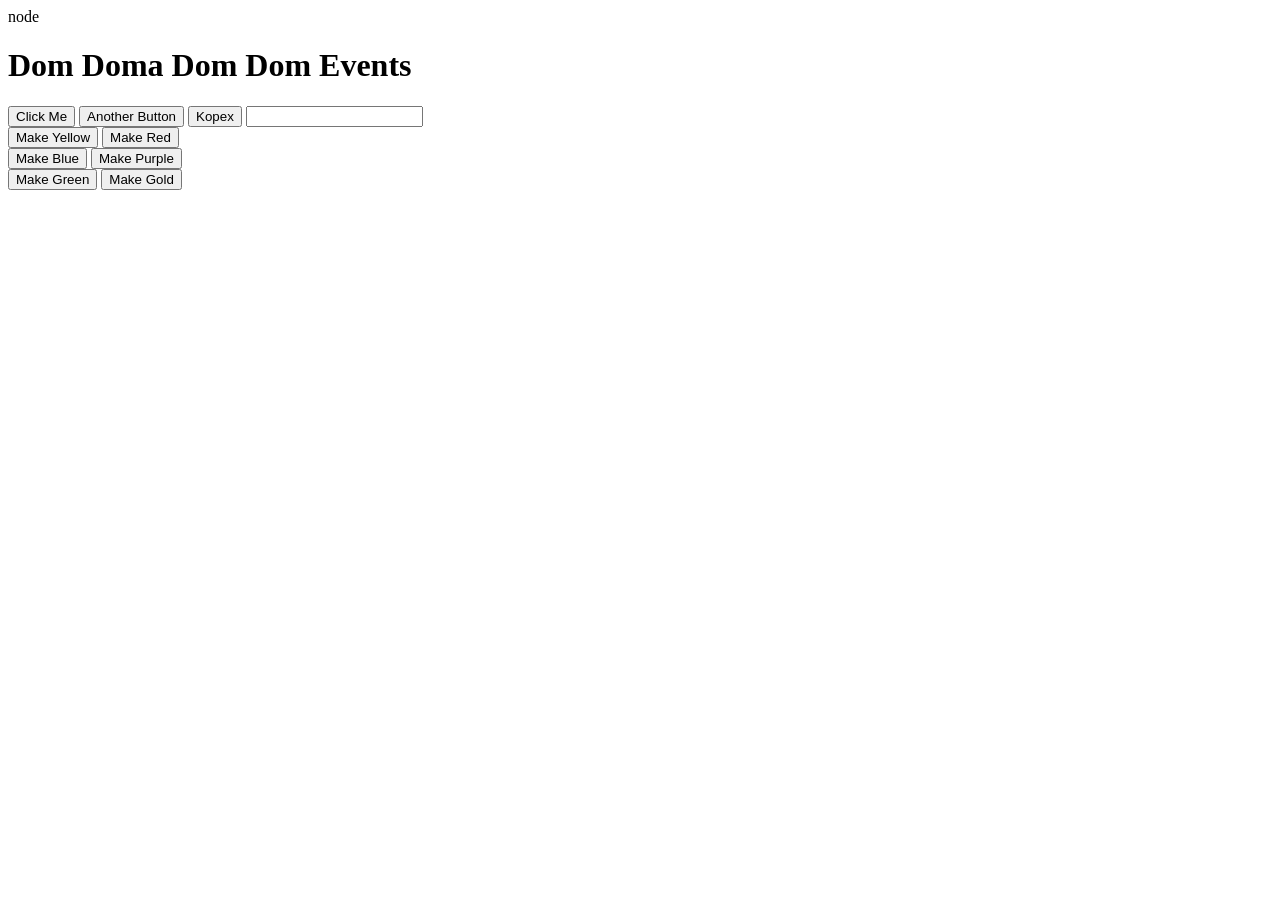
<file: DOM_Events_/index.html>
node<!DOCTYPE html>
<html lang="en">

<head>
    <meta charset="UTF-8">
    <meta name="viewport" content="width=device-width, initial-scale=1.0">
    <title>DOM Events</title>
</head>

<body>
    <h1>Dom Doma Dom Dom Events</h1>
    <!-- Option 1 for event handler -->
    <button onclick="console.log(7)">Click Me </button>
    <button onclick="console.log(63)">Another Button</button>
    <button onclick="console.log('i am clicked')">Kopex</button>
    <input type="text">
    <br>



    <!-- option 2 for click event Handler -->

    <button onclick="makeYellow()">Make Yellow</button>

    <button onclick="makeRed()">Make Red</button>


    <br>
    <!-- option3: get element by id and then set oneClick to a function -->

    <button id="btn-make-blue">Make Blue</button>

    <button id="btn-make-purple">Make Purple</button>



    <br>

    <!-- Option 4 : addEventListener Recommended best one to add -->

    <button id="btn-make-green">Make Green</button>
    <button id="btn-make-gold">Make Gold</button>


    <script>

        // document.get ElementbyId().addEventListener('even type',handler);

        document.getElementById("btn-make-green")
            .addEventListener('click', function makeGreen() {
                document.body.style.backgroundColor = "green";
            })


        document.getElementById('btn-make-gold').addEventListener('click', function makeGold() {
            document.body.style.backgroundColor = "goldenrod";
        })



    </script>









    <script src="./js/events.js"></script>

    <script>
        const kop = document.getElementsByTagName('h1');

    </script>

</body>

</html>

<!-- Events ---- onclick="console.log('i am clicked')" -->
</file>
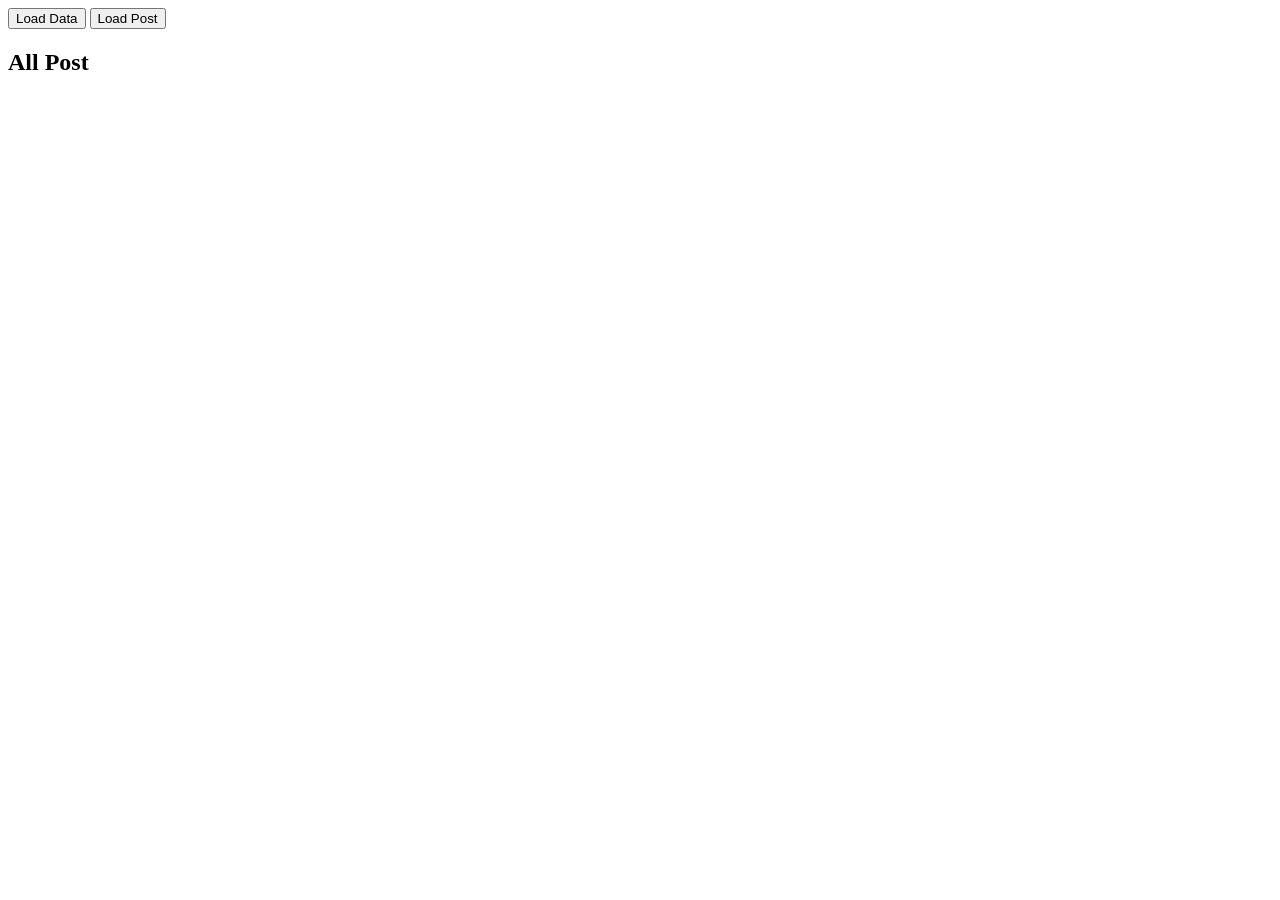
<file: js.JSON._API/index.html>
<!DOCTYPE html>
<html lang="en">

<head>
    <meta charset="UTF-8">
    <meta name="viewport" content="width=device-width, initial-scale=1.0">
    <title>Document</title>
    <style>
        #post-container {
            max-width: 1160px;
            margin: 50px auto;
            display: grid;
            grid-template-columns: repeat(3, 1fr);
            grid-gap: 30px;
            row-gap: 40px;

        }

        .post-card {
            border: 1px solid #ddd;
            padding: 10px;
            border-radius: 10px;
            box-shadow: 1px 1px 1px 1px gray;
            height: 100%;

        }

        .post-card p {
            text-align: justify;
        }
    </style>


</head>

<body>
    <button onclick="loadData()">Load Data</button>
    <button onclick="loadPost()">Load Post</button>


    <!-- <ol id="post-container"></ol> -->
    <h2>All Post</h2>
    <div id="post-container">
        <!-- <div class="post-card">
            <h2>This is a sample title</h2>
            <p>Lorem ipsum dolor sit amet consectetur adipisicing elit. Beatae reprehenderit laudantium minima! Vitae
                voluptate autem, repellat dolorem quam aperiam totam!
            </p>
        </div> -->
    </div>


    <script src="./JSON.js"></script>
    <script src="./post.js"></script>
</body>

</html>
</file>
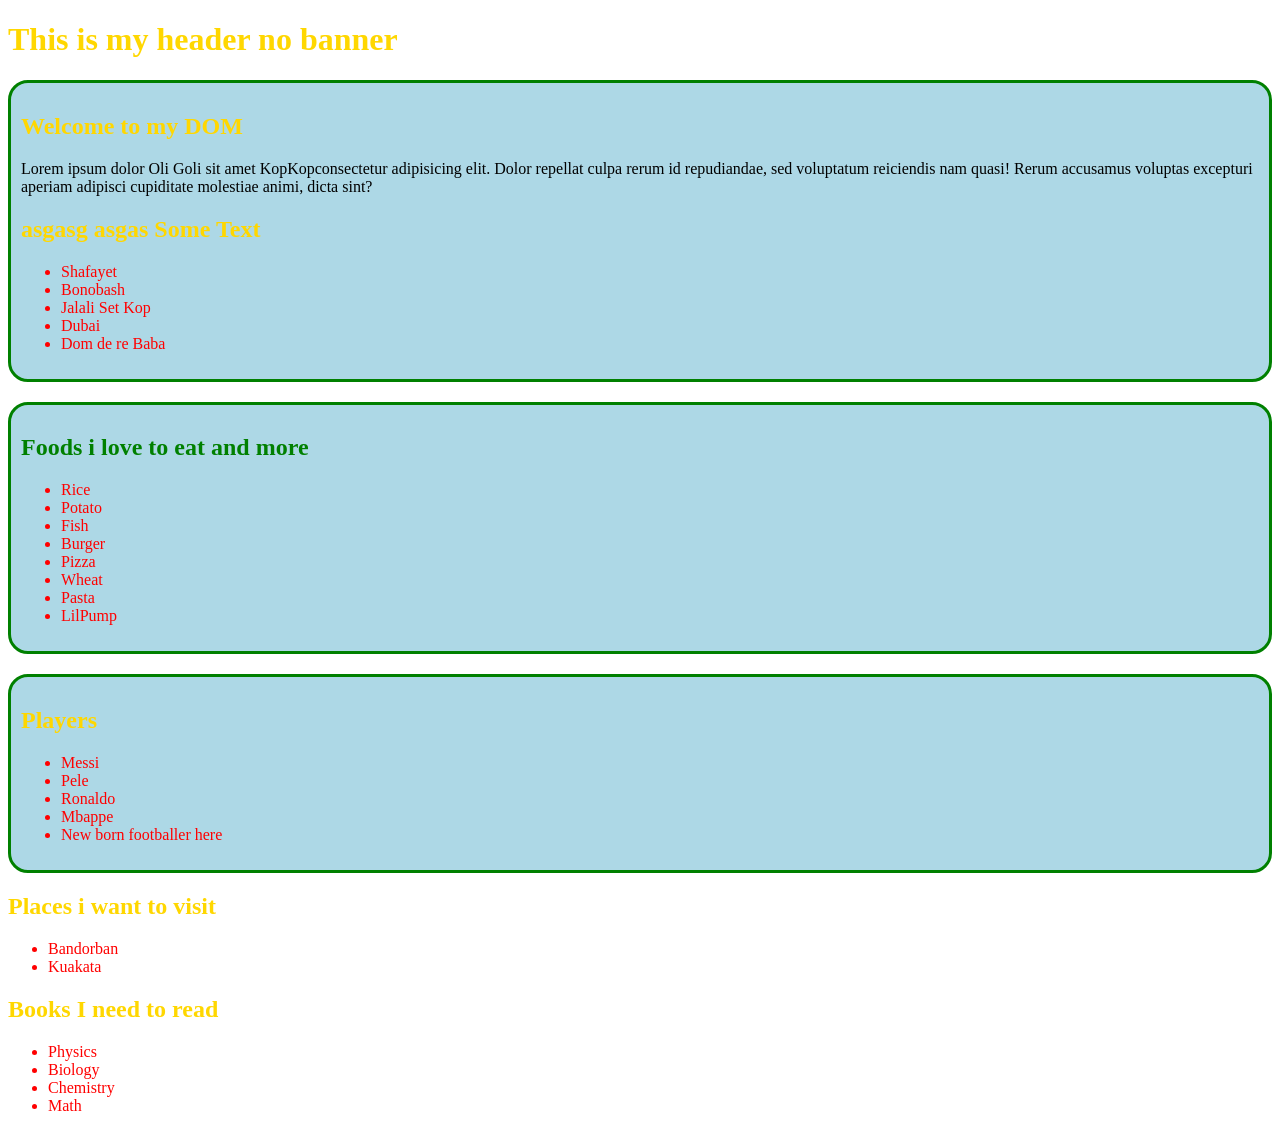
<file: Tour_of_DOM/index.html>
<!DOCTYPE html>
<html lang="en">

<head>
    <meta charset="UTF-8">
    <meta name="viewport" content="width=device-width, initial-scale=1.0">
    <title>Tour of DOM</title>
    <link rel="stylesheet" href="./styles/styles.css">
    <style>
        h1 {
            color: gold;
        }


        .bg-red {
            background-color: red;
        }

        .bold {
            font-weight: 700;
        }

        .big {
            font-size: 3em;
        }


        #food-title {
            color: green;
            /* background-color: lightgreen; */
        }
    </style>
</head>

<body>
    <header>
        <h1>This is my header no banner</h1>
    </header>

    <main id="main-container">
        <section id="old-dhaka" class="songs">

            <h1>Welcome to my DOM</h1>
            <p>
                Lorem ipsum dolor <span>Oli Goli</span> sit amet <span>KopKop</span>consectetur adipisicing elit. Dolor
                repellat culpa rerum id repudiandae, sed voluptatum reiciendis nam quasi! Rerum accusamus voluptas
                excepturi aperiam adipisci cupiditate molestiae animi, dicta sint?
            </p>
            <h1>asgasg asgas <span>Some Text</span></h1>
            <ul>
                <li class="foreign">Shafayet</li>
                <li>Bonobash</li>
                <li id="band" class="">Jalali Set</li>
                <li class="international">Dubai</li>
                <li>Dom de re Baba</li>
            </ul>
        </section>

        <section class="food">
            <h1 id="food-title">Foods I love</h1>
            <ul>
                <li>Rice</li>
                <li>Potato</li>
                <li>Fish</li>
                <li>Burger</li>
                <li class="foreign">Pizza</li>
                <li class="foreign">Wheat</li>
                <li class="foreign">Pasta</li>
                <li class="foreign">LilPump</li>
            </ul>
        </section>

        <!-- <p>Kop</p>
        <p>Amar kopal kharap Vai onek</p>

        <ul>
            <p class="uzi-vert">Lil-camp</p>
            <p class="uzi-vert">Lil-kop</p>
        </ul> -->

        <section id="players-container">
            <h1>Players</h1>
            <ul id="player-list">
                <li>Messi</li>
                <li>Pele</li>
                <li>Ronaldo</li>
                <li>Mbappe</li>
            </ul>
        </section>

    </main>


    <script>
        // console.log("Hello from JavaScript")
        // console.log("Hello bole chole gelo")
        // console.log("Document Object Model");


        const student = {
            name: "Abul Mia",
            id: 121,
            study: function (subject) {
                // console.log("Studying subject: ", subject);
            }
        }

        // document.getElementsByTagName

        const liCollection = document.getElementsByTagName('li')
        console.log(liCollection);

        for (const li of liCollection) {
            // console.log(li.innerText);
        }


        // All h1 Tags

        const allHeadings = document.getElementsByTagName('h1');
        for (const heading of allHeadings) {
            // console.log(heading.innerText);
        }


        const allP = document.getElementsByTagName('p');
        for (const p of allP) {
            // console.log(p.innerText);
        }


        //Get By Id

        const foodTitleH1 = document.getElementById('food-title');
        // console.log(foodTitleH1.innerText);

        foodTitleH1.innerText = "Foods i love to eat and more"

        const bandElement = document.getElementById("band");
        bandElement.innerText = "Jalali Set Kop"

        //get elements by class name 

        const foreignElements = document.getElementsByClassName('foreign');
        // console.log(foreignElements);

        for (const element of foreignElements) {
            // console.log(element.innerText);
        }

        const rapper = document.getElementsByClassName('uzi-vert');

        console.log(rapper);
        for (const rap of rapper) {
            // console.log(rap.innerText);
        }

        // Single kowke lagle id set kore khuje ber korbo

        //onekgula ke eksathe lagle class die ber kore anbo

        //class ke khujer na pele show korbe faka array

        //id ke khuje na pele bolbe null



        //Query Selector All

        const spanElements = document.querySelectorAll("#old-dhaka  span");
        for (const span of spanElements) {
            // console.log(span.innerText);
        }

        //Queryselector sudhu ekta value dibe first jetake pabe oitake ke dibe 
        //Na paile null dibe
        //QuerySelecterAll shobgulake dibe
        //Jodi na paile empty Array Box dibe





    </script>

    <script src="./js/hello.js"></script>
    <script src="./js/cssinJS.js"></script>
    <script src="./js/child.js"></script>
    <script src="./js/append.js"></script>

</body>

</html>
</file>
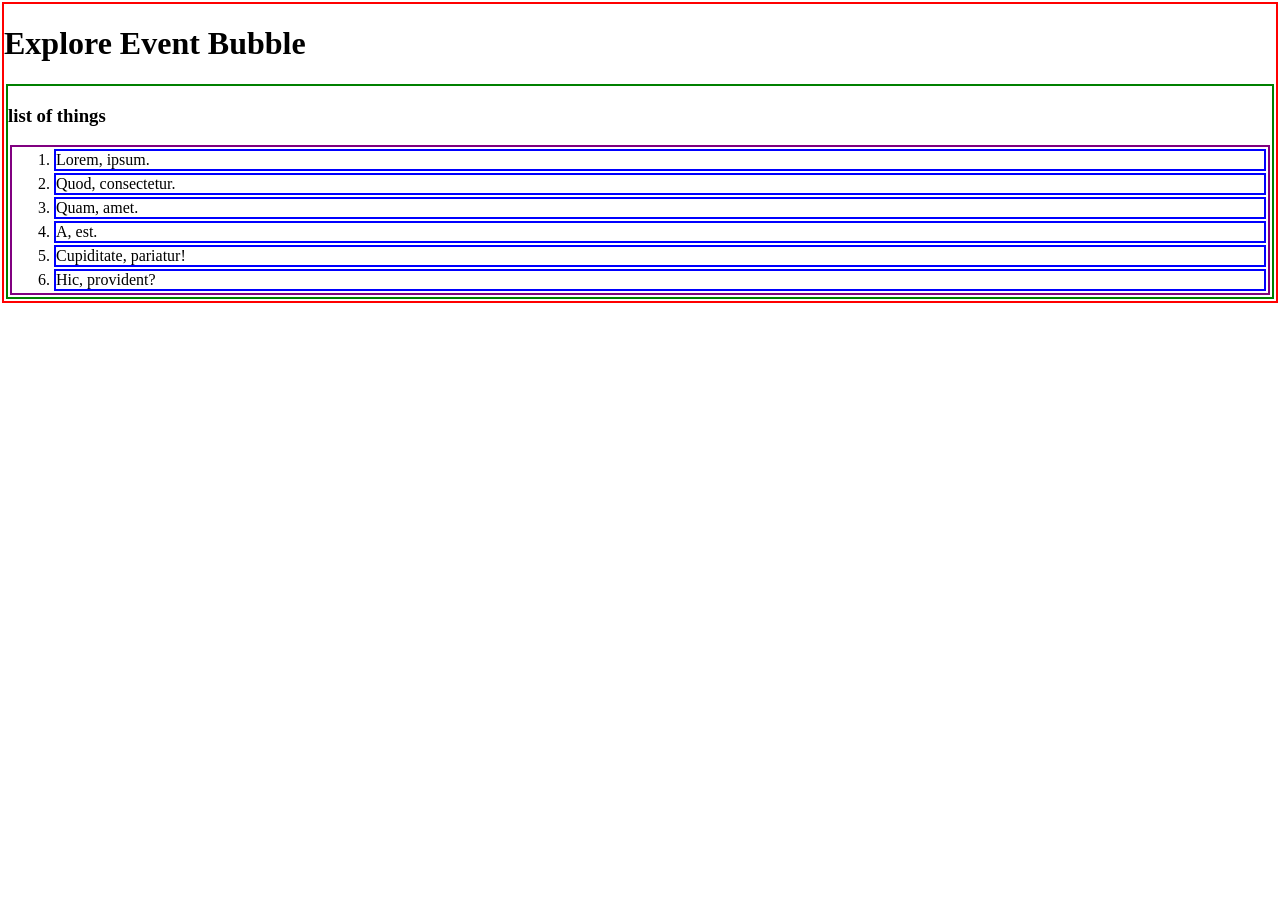
<file: DOM_Events_/bubble.html>
<!DOCTYPE html>
<html lang="en">

<head>
    <meta charset="UTF-8">
    <meta name="viewport" content="width=device-width, initial-scale=1.0">
    <title>Event Bubble</title>
    <style>
        body {
            border: 2px solid red;
            margin: 2px;
        }

        section {
            border: 2px solid green;
            margin: 2px;
        }

        ol {
            border: 2px solid purple;
            margin: 2px;
        }

        li {
            border: 2px solid blue;
            margin: 2px;
        }
    </style>


</head>

<body id="body">
    <h1>Explore Event Bubble</h1>

    <section id="list-container">
        <h3>list of things</h3>

        <!-- ul>li#item-$*6>lorem2 -->
        <ol id="item-list">
            <li id="item-1">Lorem, ipsum.</li>
            <li id="item-2">Quod, consectetur.</li>
            <li id="item-3">Quam, amet.</li>
            <li id="item-4">A, est.</li>
            <li id="item-5">Cupiditate, pariatur!</li>
            <li id="item-6">Hic, provident?</li>
        </ol>

    </section>


    <script>

        // List item-2 handler

        document.getElementById('item-2').addEventListener('click', function () {

            console.log('item-2 clicked');
        })

        // Ol click handler

        document.getElementById('item-list').addEventListener('click', function () {

            console.log('ol clicked');
        })


        // section click handler

        document.getElementById('list-container').addEventListener('click', function () {

            console.log('Section clicked');
        })

        // body click handler

        document.getElementById('body').addEventListener('click', function () {

            console.log('Body clicked');
        })


    </script>
</body>

</html>
</file>
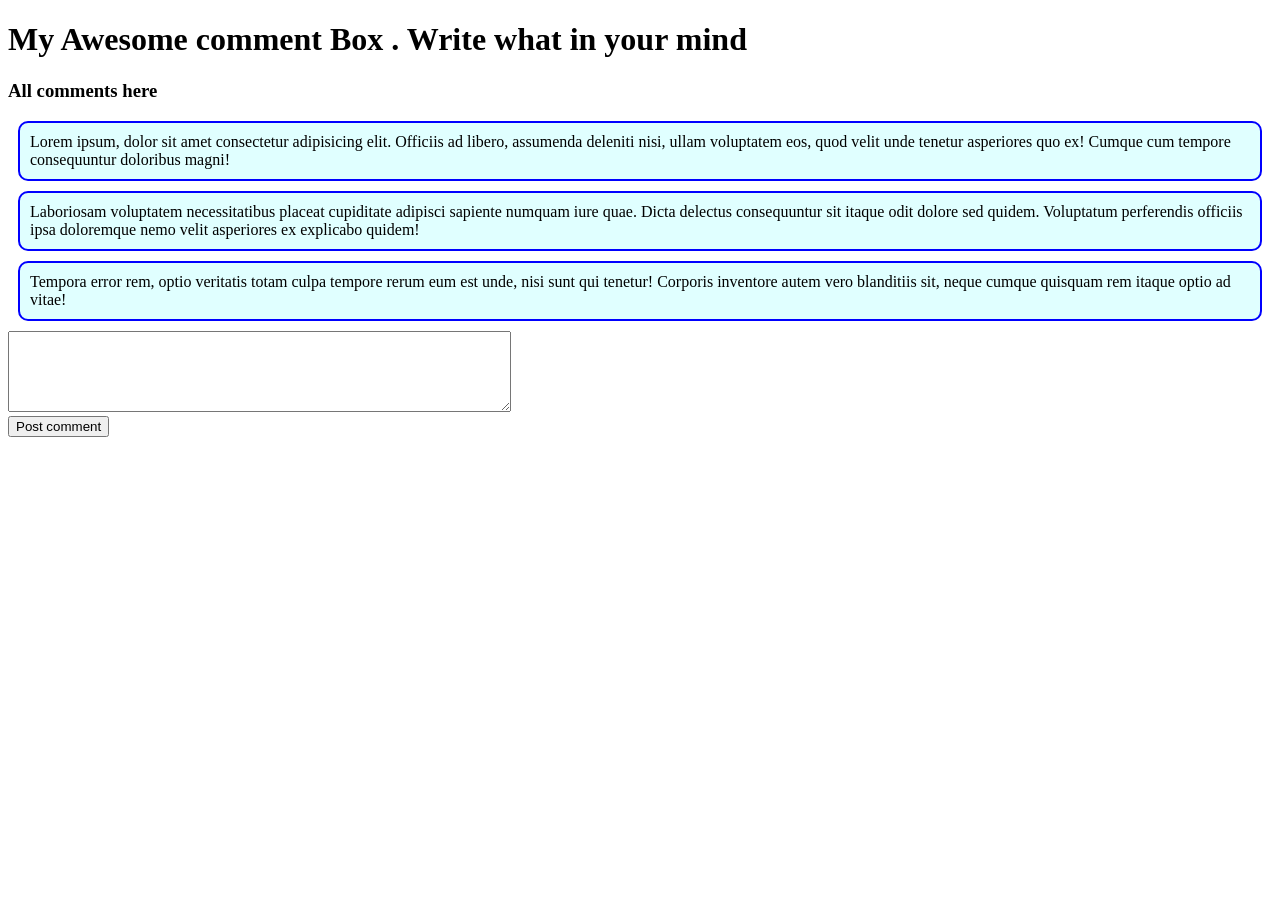
<file: DOM_Events_/comment_box.html>
<!DOCTYPE html>
<html lang="en">

<head>
    <meta charset="UTF-8">
    <meta name="viewport" content="width=device-width, initial-scale=1.0">
    <title>Comment Box</title>
    <style>
        .comment {
            border: 2px solid blue;
            background-color: lightcyan;
            margin: 10px;
            padding: 10px;
            border-radius: 10px;
        }
    </style>
</head>

<body>

    <h1>My Awesome comment Box . Write what in your mind</h1>
    <section>

        <h3>All comments here </h3>

        <div id="comment-container">
            <p class="comment">Lorem ipsum, dolor sit amet consectetur adipisicing elit. Officiis ad libero, assumenda
                deleniti nisi, ullam voluptatem eos, quod velit unde tenetur asperiores quo ex! Cumque cum tempore
                consequuntur doloribus magni!</p>

            <p class="comment">Laboriosam voluptatem necessitatibus placeat cupiditate adipisci sapiente numquam iure
                quae. Dicta delectus consequuntur sit itaque odit dolore sed quidem. Voluptatum perferendis officiis
                ipsa doloremque nemo velit asperiores ex explicabo quidem!</p>

            <p class="comment">Tempora error rem, optio veritatis totam culpa tempore rerum eum est unde, nisi sunt qui
                tenetur! Corporis inventore autem vero blanditiis sit, neque cumque quisquam rem itaque optio ad vitae!
            </p>
        </div>



        <!-- <form> -->
        <textarea name="" id="comment-text-box" cols="60" rows="5"></textarea> <br>
        <button id="btn-post-comment">Post comment</button>
        <!-- </form> -->




        <script>

            // step 1 :Set a n eventListener

            document.getElementById('btn-post-comment').addEventListener('click', function () {

                console.log("btn clicked")

                // step 2 : get the text written in the comment textarea

                const commentTextBox = document.getElementById('comment-text-box');
                // console.log(commentTextBox);
                const newComment = commentTextBox.value
                console.log(newComment);

                // Step 3:Get The parent node where to publish comment

                const commentContainer = document.getElementById("comment-container");
                // console.log(commentContainer);

                // Step 4 : create A  comment paragraph and set the inner text

                const commentElement = document.createElement('p');
                commentElement.classList.add('comment');
                commentElement.innerText = newComment;

                // Step 5: append the new p tag to the parent node 

                commentContainer.appendChild(commentElement);

                // Step 6 : clean the TextArea

                commentTextBox.value = '';


            })







        </script>
    </section>
</body>

</html>
</file>
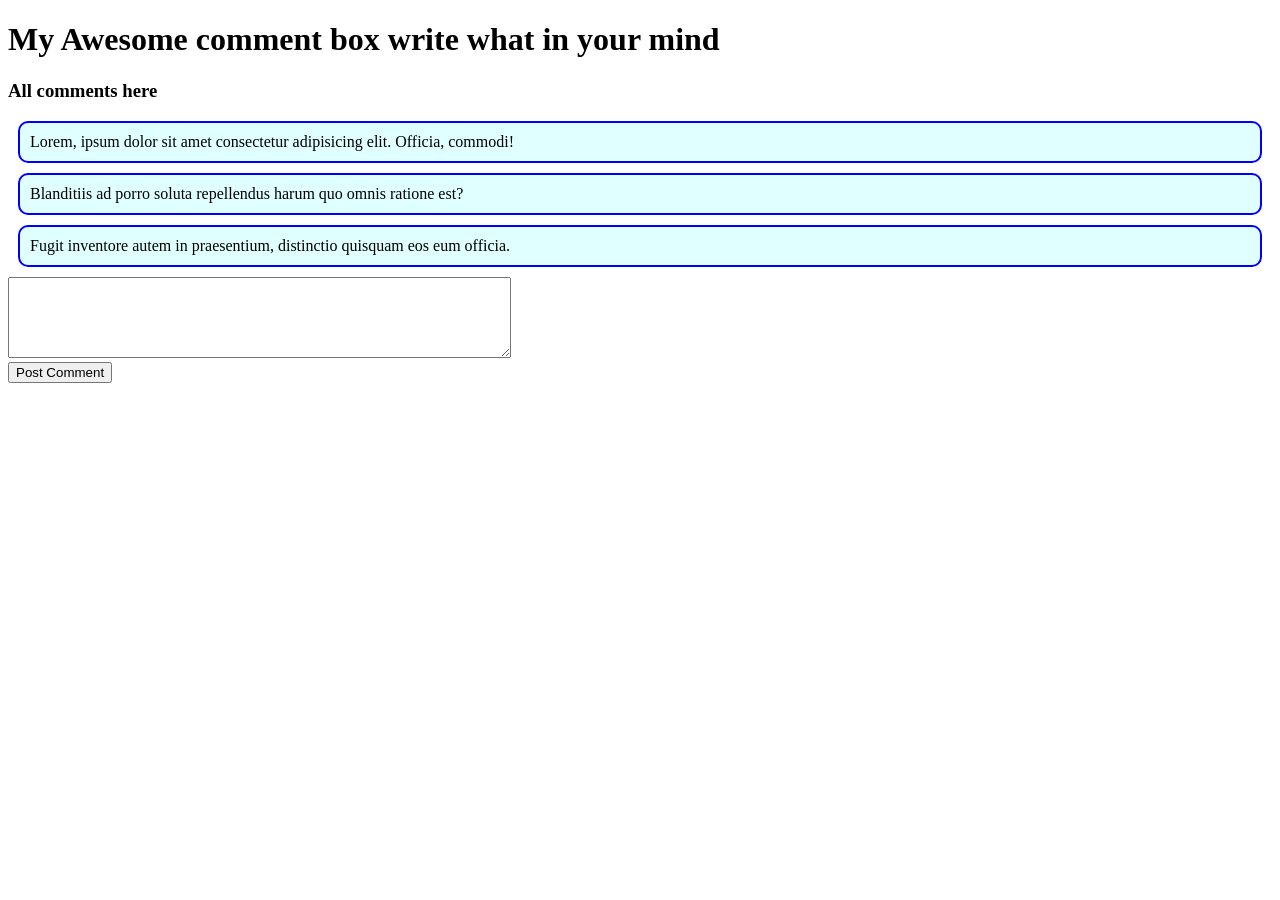
<file: DOM_Events_/comment_box_p2.html>
<!DOCTYPE html>
<html lang="en">

<head>
    <meta charset="UTF-8">
    <meta name="viewport" content="width=device-width, initial-scale=1.0">
    <title>Comment Box</title>
    <style>
        .comment {

            border: 2px solid blue;
            background-color: lightcyan;
            margin: 10px;
            padding: 10px;
            border-radius: 10px;
        }
    </style>
</head>

<body>
    <h1>My Awesome comment box write what in your mind</h1>
    <section>
        <h3>All comments here</h3>
        <div id="comment-container">
            <p class="comment">Lorem, ipsum dolor sit amet consectetur adipisicing elit. Officia, commodi!</p>
            <p class="comment">Blanditiis ad porro soluta repellendus harum quo omnis ratione est?</p>
            <p class="comment">Fugit inventore autem in praesentium, distinctio quisquam eos eum officia.</p>

        </div>

        <!-- <form> -->
        <textarea name="" id="comment-text-box" cols="60" rows="5"></textarea><br>
        <button id="btn-post-comment">Post Comment</button>
        <!-- </form> -->
    </section>


    <script>

        // Step 1 event handler added 

        // document.getElementById('btn-post-comment')
        //     .addEventListener('click', function () {

        //         // console.log("ALl okk")

        //         // step 2 get the text written in the comment textArea

        //         const commentTextBox = document.getElementById('comment-text-box');
        //         // console.log(commentTextBox);

        //         const newComment = commentTextBox.value;
        //         // console.log(newComment);

        //         // step 3 : get the parent 


        //         const commentContainer = document.getElementById("comment-container");
        //         // console.log(commentContainer);

        //         // step 4 create comment and set inner text

        //         const commentElement = document.createElement('p');
        //         commentElement.classList.add('comment');

        //         commentElement.innerText = newComment;

        //         // step 5 : append the new element to the parent node 

        //         commentContainer.appendChild(commentElement);

        //         // step 6 : clean the text area

        //         commentTextBox.value = '';




        //     })


        // document.getElementById('btn-post-comment').addEventListener('click', function () {


        //     // console.log("okay");

        //     const commentBox = document.getElementById("comment-text-box");
        //     // console.log(commentBox);

        //     const newComment = commentBox.value;
        //     // console.log(newComment);

        //     const commentContainer = document.getElementById('comment-container');
        //     console.log(commentContainer);


        //     const commentP = document.createElement('p');
        //     commentP.innerText = newComment;
        //     commentP.classList.add('comment');

        //     commentContainer.appendChild(commentP);

        //     commentBox.value = "";


        // })



        document.getElementById('btn-post-comment').addEventListener('click', function () {

            // console.log("okay")

            const commentBox = document.getElementById("comment-text-box");
            // console.log(commentBox);

            const newComment = commentBox.value;
            // console.log(newComment);

            const commentContainer = document.getElementById("comment-container");
            // console.log(commentBox);

            const commentP = document.createElement('p');

            commentP.innerText = newComment;
            commentP.classList.add('comment');
            commentP.style.color = 'red';
            commentP.style.textAlign = 'center';


            commentContainer.appendChild(commentP);

            commentBox.value = '';





        })



    </script>
</body>

</html>
</file>
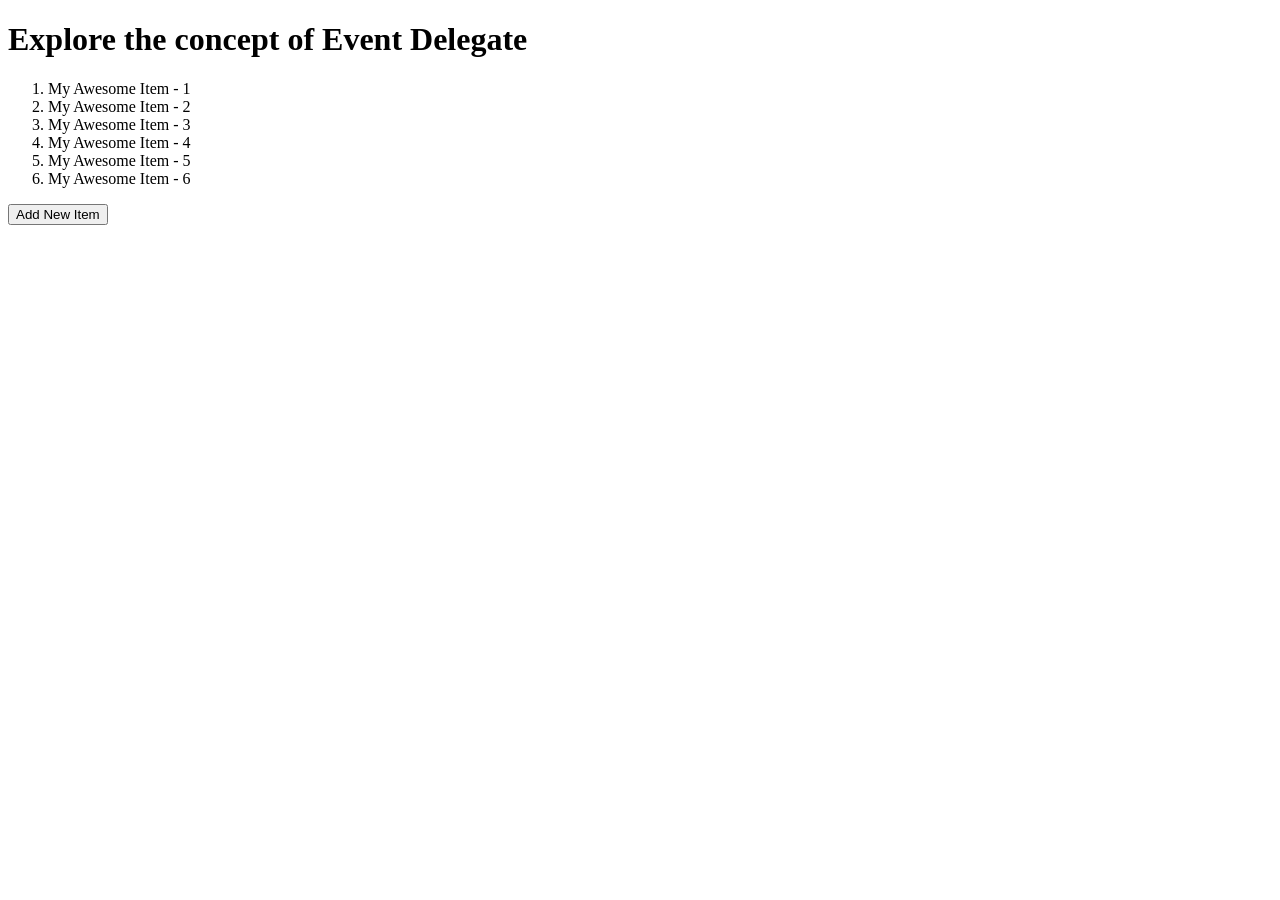
<file: DOM_Events_/delegate.html>
<!DOCTYPE html>
<html lang="en">

<head>
    <meta charset="UTF-8">
    <meta name="viewport" content="width=device-width, initial-scale=1.0">
    <title>Event Delegate</title>
</head>

<body>
    <h1>Explore the concept of Event Delegate</h1>
    <!-- ol#item-list>li.item*6{My Awesome Item - $} -->

    <ol id="item-list">
        <li class="item">My Awesome Item - 1</li>
        <li class="item">My Awesome Item - 2</li>
        <li class="item">My Awesome Item - 3</li>
        <li class="item">My Awesome Item - 4</li>
        <li class="item">My Awesome Item - 5</li>
        <li class="item">My Awesome Item - 6</li>
    </ol>

    <button id="btn-add-item">Add New Item</button>




    <script>

        // const items = document.getElementsByClassName('item');
        // // console.log(items);

        // for (const item of items) {
        //     // console.log(item);


        //     item.addEventListener('click', function (event) {

        //         // console.log(event.target.parentNode);
        //         event.target.parentNode.removeChild(event.target);

        //     })
        // }


        // Parent 

        document.getElementById('item-list').addEventListener('click', function (event) {

            // console.log(event.target);
            event.target.parentNode.removeChild(event.target);
        })



        // Add a new item

        document.getElementById('btn-add-item').addEventListener('click', function () {

            // console.log("btn clicked");

            
            // parent to be added to

            const ol = document.getElementById('item-list');

            // new-item
            const li = document.createElement('li');
            li.classList.add('item');
            li.innerText = 'Brand new item added';


            // add the item

            ol.appendChild(li);

        })




    </script>
</body>

</html>
</file>
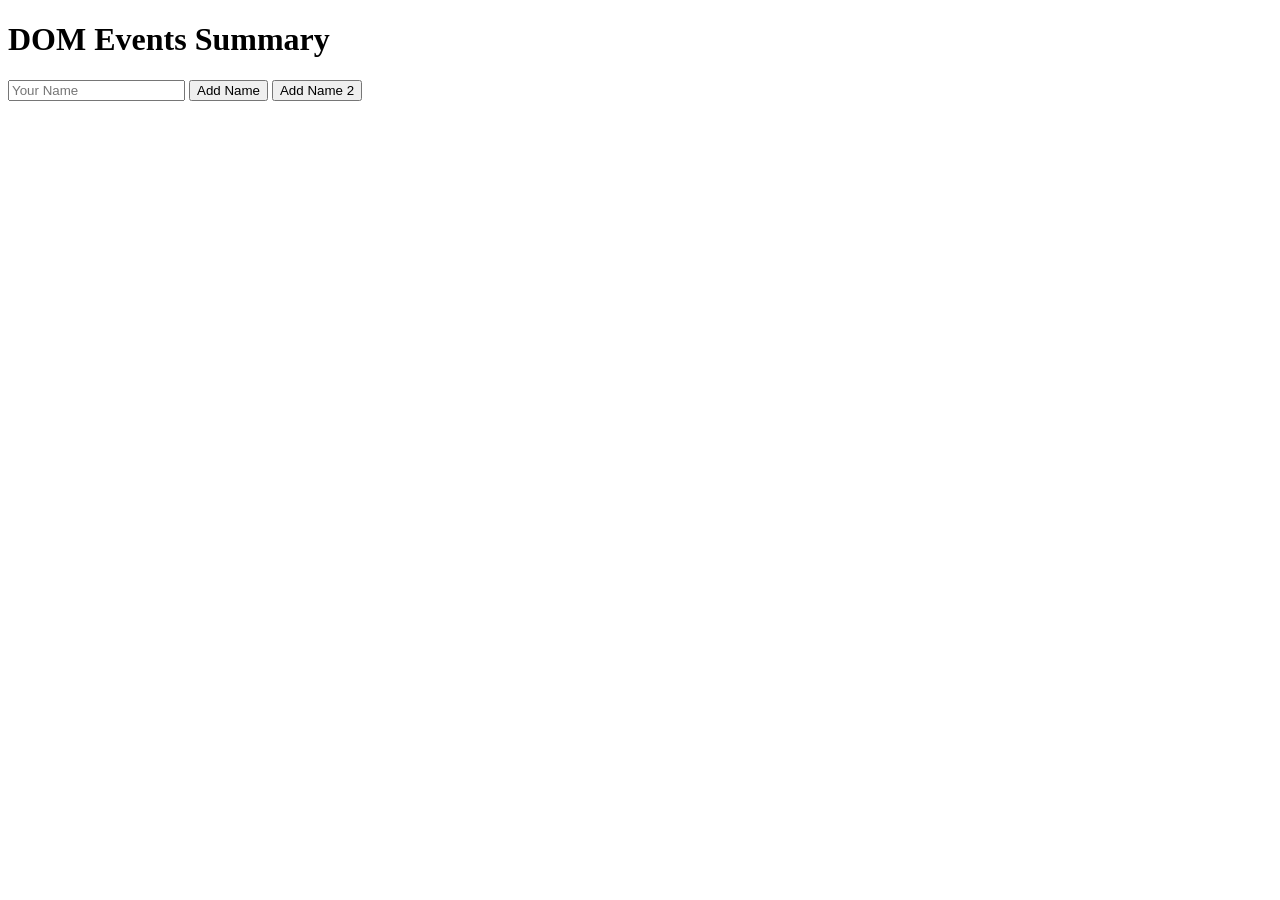
<file: DOM_Events_/dom_events_summary.html>
<!DOCTYPE html>
<html lang="en">

<head>
    <meta charset="UTF-8">
    <meta name="viewport" content="width=device-width, initial-scale=1.0">
    <title>DOM Events Summary</title>
</head>

<body>
    <h1>DOM Events Summary</h1>

    <input id="name-input" type="text" placeholder="Your Name">
    <button onclick="addNAme()">Add Name</button>

    <button id="btn-add-name">Add Name 2</button>




    <div id="name-container">

    </div>



    <script>

        function addNAme() {
            // console.log("btn clicked");

            const nameInput = document.getElementById('name-input');
            // console.log(nameInput);
            const newName = nameInput.value
            // console.log(newName);

            // parent

            const nameContainer = document.getElementById('name-container');


            // create p

            const p = document.createElement('p');

            p.innerText = newName;

            nameContainer.appendChild(p);


            nameInput.value = '';


        }


        // add event listener

        document.getElementById('btn-add-name')
            .addEventListener('click', function () {




            })


    </script>
</body>

</html>
</file>
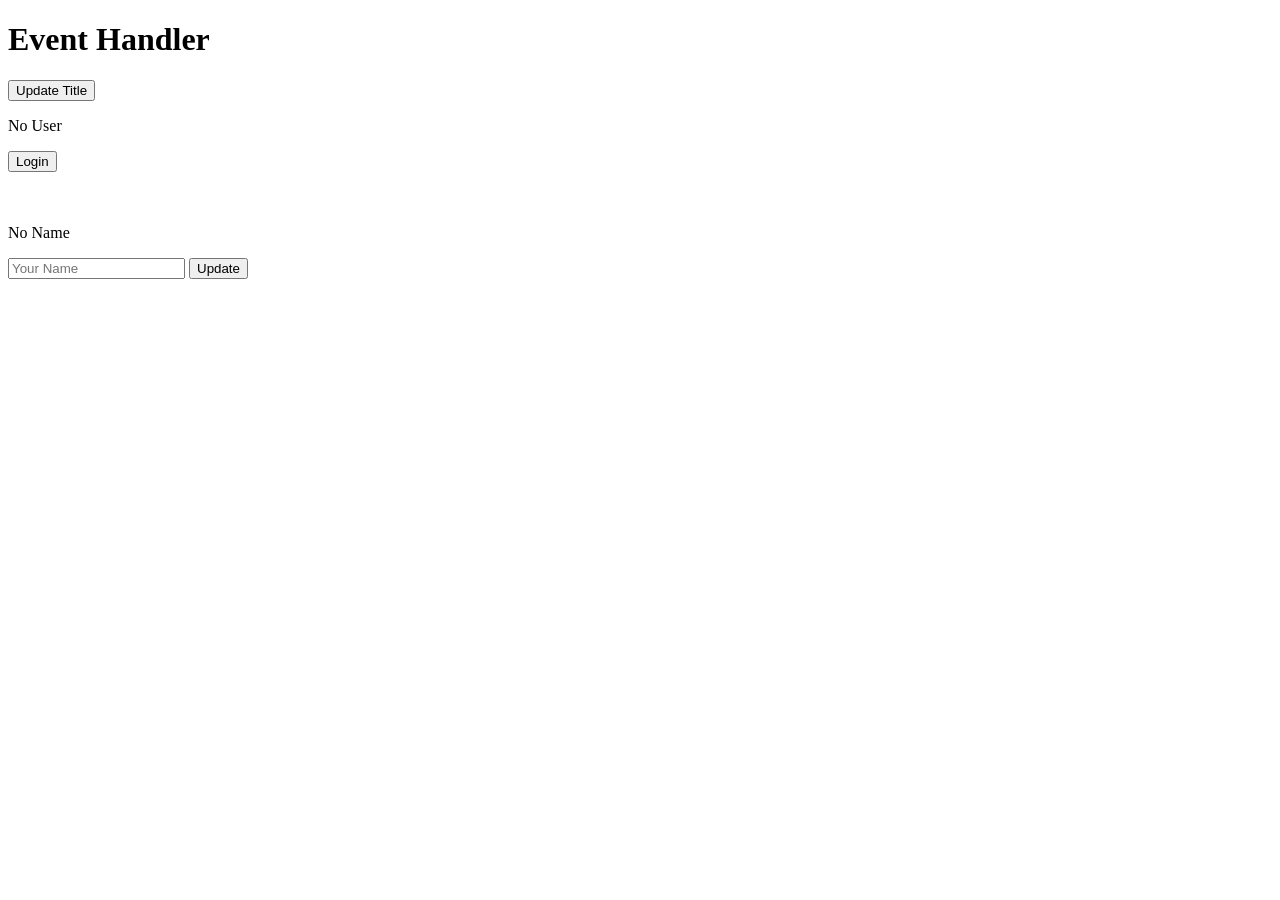
<file: DOM_Events_/event.html>
<!DOCTYPE html>
<html lang="en">

<head>
    <meta charset="UTF-8">
    <meta name="viewport" content="width=device-width, initial-scale=1.0">
    <title>Event Handler</title>
</head>

<body>

    <h1 id="page-title">Event Handler</h1>
    <button id="btn-update-title">Update Title</button>

    <p id="user-count">No User</p>
    <button id="btn-login">Login</button>

    <br>
    <br>
    <br>

    <!-- Handle Input Text -->
    <p id="name">No Name</p>
    <input id="input-name" placeholder="Your Name" type="text">
    <button id="btn-update">Update</button>


    <script>







    </script>


    <script src="./js/handler.js"></script>
</body>

</html>
</file>
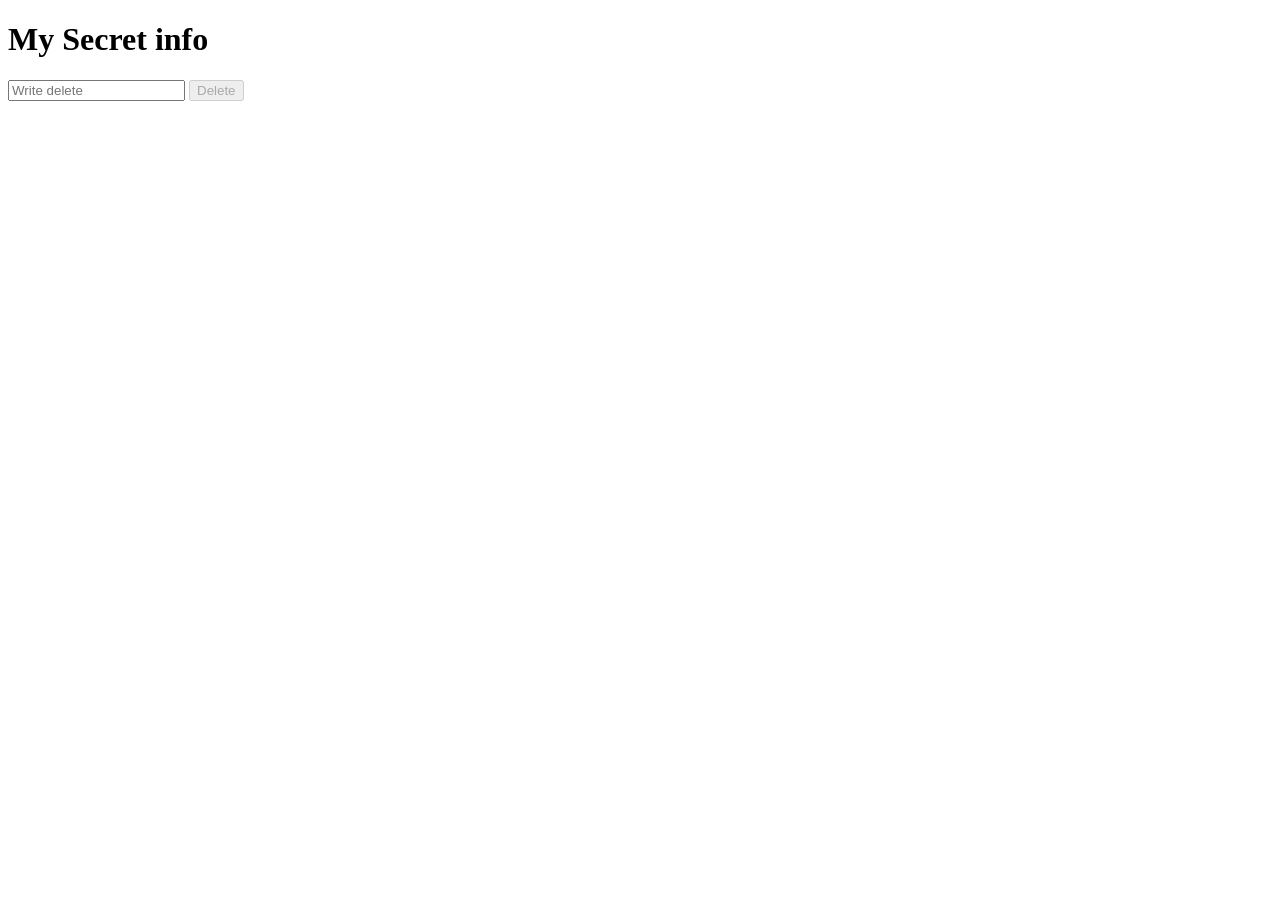
<file: DOM_Events_/github-delete.html>
<!DOCTYPE html>
<html lang="en">

<head>
    <meta charset="UTF-8">
    <meta name="viewport" content="width=device-width, initial-scale=1.0">
    <title>Github Delete</title>
</head>

<body>
    <h1 id="secret-info">My Secret info</h1>
    <input id="input-delete" type="text" placeholder="Write delete">
    <button id="btn-delete" disabled>Delete</button>


    <script>
        document.getElementById("input-delete")
            .addEventListener('keyup', function (event) {
                const text = event.target.value
                const btnDelete = document.getElementById('btn-delete');
                console.log('user is typing', text)
                if (text === 'delete') {
                    console.log('delete typed');
                    btnDelete.removeAttribute('disabled');
                    const secretTag = document.getElementById('secret-info');
                    secretTag.style.display = 'none';
                }

                else {
                    console.log('something else ');
                    btnDelete.setAttribute('disabled', true);
                }

            })
    </script>
</body>

</html>
</file>
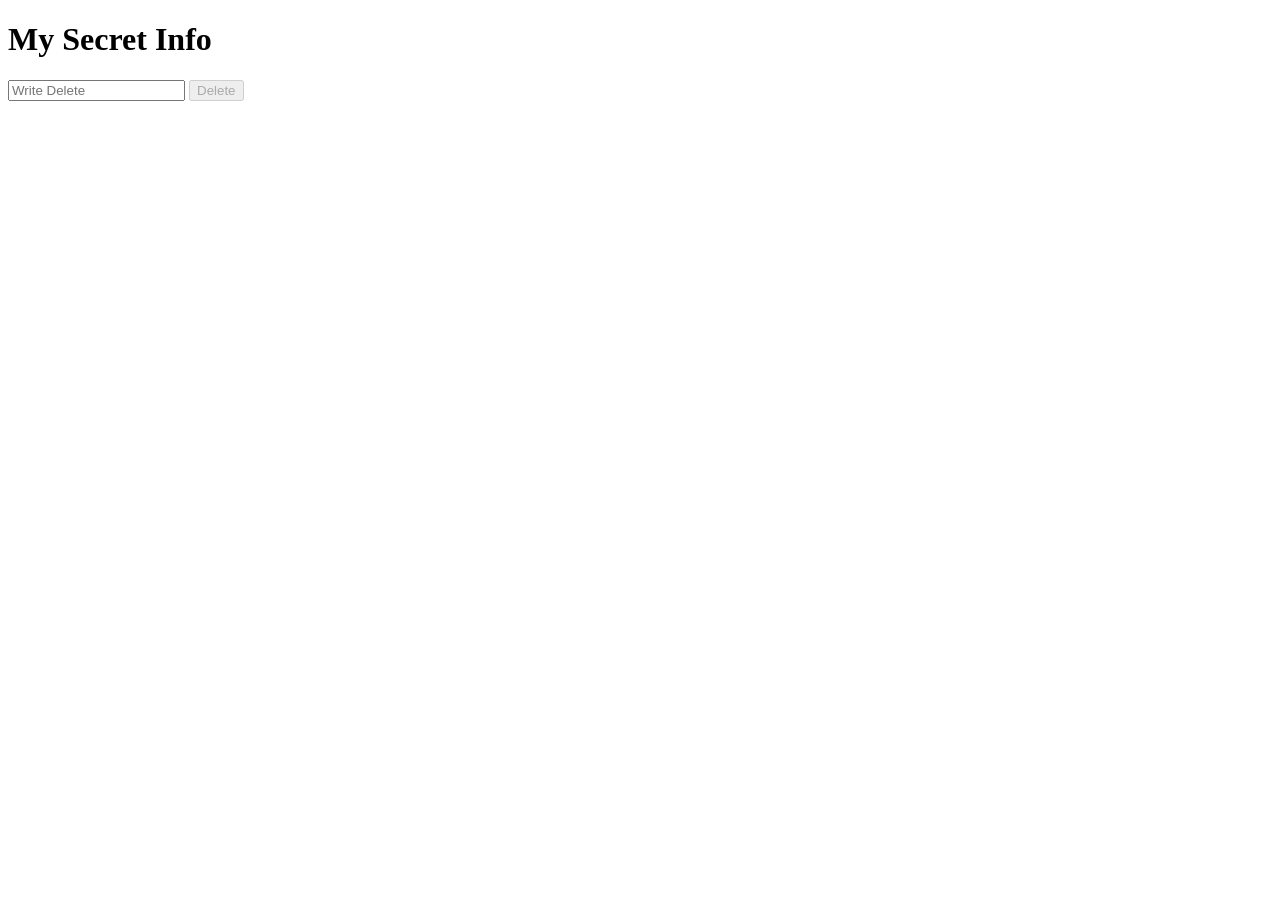
<file: DOM_Events_/github_p1.html>
<!DOCTYPE html>
<html lang="en">

<head>
    <meta charset="UTF-8">
    <meta name="viewport" content="width=device-width, initial-scale=1.0">
    <title>Github Delete Button</title>
</head>

<body>
    <h1 id="secret-info">My Secret Info</h1>
    <input id="input-delete" type="text" placeholder="Write Delete">
    <button id="btn-delete" disabled>Delete</button>


    <script>

        document.getElementById('input-delete').addEventListener('keyup', function (event) {

            const text = event.target.value;

            const btnDelete = document.getElementById('btn-delete');

            // console.log("User is using", text);

            if (text === 'delete') {
                console.log("Delete typed");
                btnDelete.removeAttribute("disabled");
                const secret = document.getElementById('secret-info');
                secret.style.display = 'none';
            }

            else {
                console.log("Something else");
                btnDelete.setAttribute('disabled', true);
            }



        })







    </script>
</body>

</html>
</file>
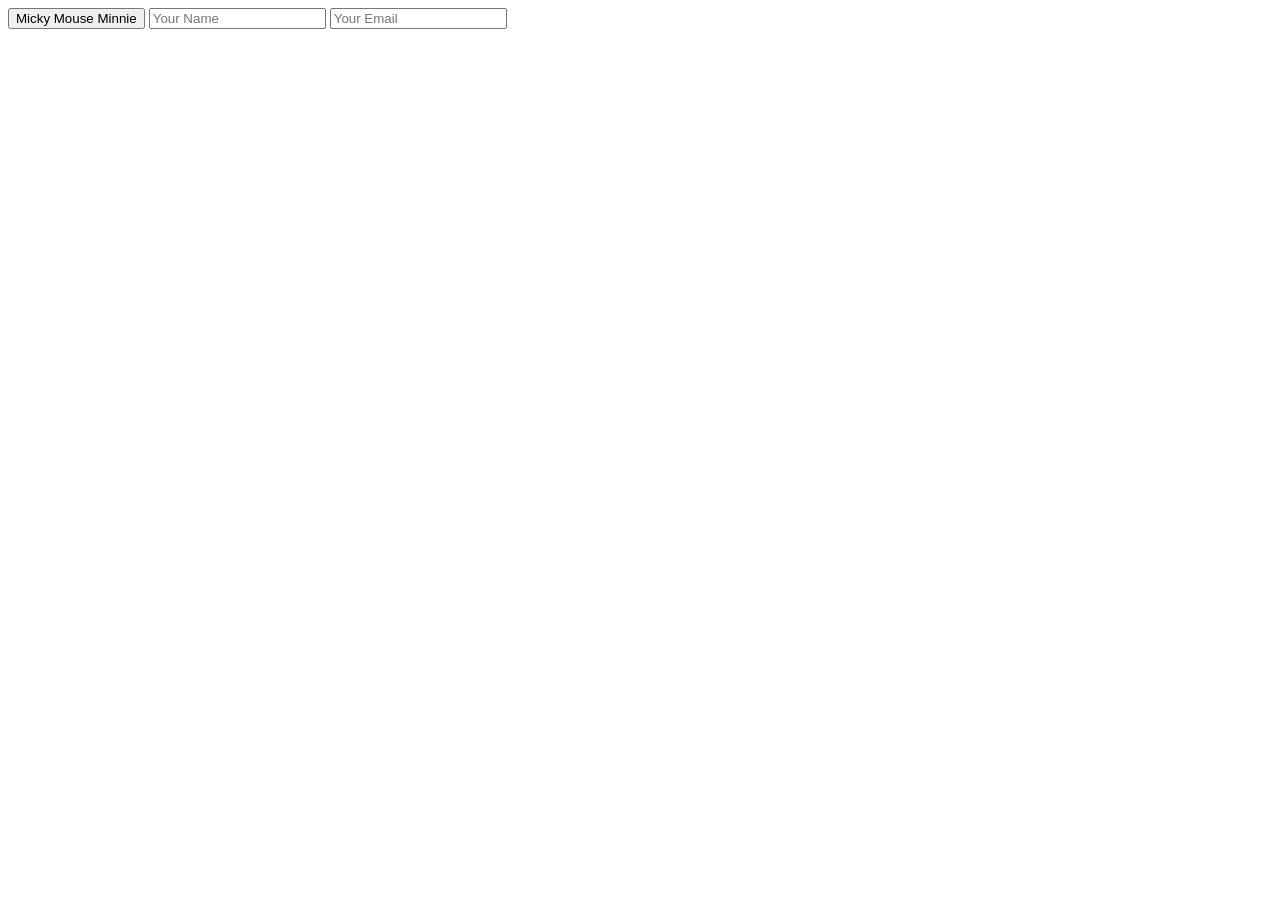
<file: DOM_Events_/more_events.html>
<!DOCTYPE html>
<html lang="en">

<head>
    <meta charset="UTF-8">
    <meta name="viewport" content="width=device-width, initial-scale=1.0">
    <title>More Events</title>
</head>

<body>

    <button id="btn-mouse">Micky Mouse Minnie</button>

    <input id="user-name" type="text" placeholder="Your Name">

    <input id="user-email" type="text" placeholder="Your Email">



    <script>

        // ---> mouseenter 

        // document.getElementById('btn-mouse').addEventListener('mouseenter', function () {

        //     console.log("btn added");
        // })

        // ............................................

        // ---> mousemove

        // document.getElementById('btn-mouse')
        //     .addEventListener('mousemove', function () {

        //         console.log("btn added");
        //     })

        // .............................................

        // ---> mouseout

        // document.getElementById('btn-mouse')
        //     .addEventListener('mouseout', function () {

        //         console.log("btn added");
        //     })


        // First Two for Focous section

        // document.getElementById('user-name')
        //     .addEventListener('focus', function () {


        //         console.log('user about to write name')

        //     })

        // document.getElementById('user-email')
        //     .addEventListener('focus', function () {


        //         console.log('user about to write email')

        //     })

        // ..........................................................

        // second Two for Blurry Section

        // document.getElementById('user-name')
        //     .addEventListener('blur', function () {


        //         console.log('user done with name')

        //     })

        // document.getElementById('user-email')
        //     .addEventListener('blur', function () {


        //         console.log('user done with email')

        //     })

        // ........................................................

        // Keydown

        // document.getElementById('user-name')
        //     .addEventListener('keydown', function (event) {


        //         console.log('Typing', event.target.value)

        //     })

        // Keyup

        document.getElementById('user-name')
            .addEventListener('keyup', function (event) {


                console.log('Typing', event.target.value)

            })



    </script>
</body>

</html>
</file>
<file: Tour_of_DOM/styles/styles.css>
li {
    color: red;
}

.section-card {
    background-color: aqua;
    margin-bottom: 5px;
    border-radius: 15px;
    padding: 10px;
    border: 5px solid salmon;
}
</file>
